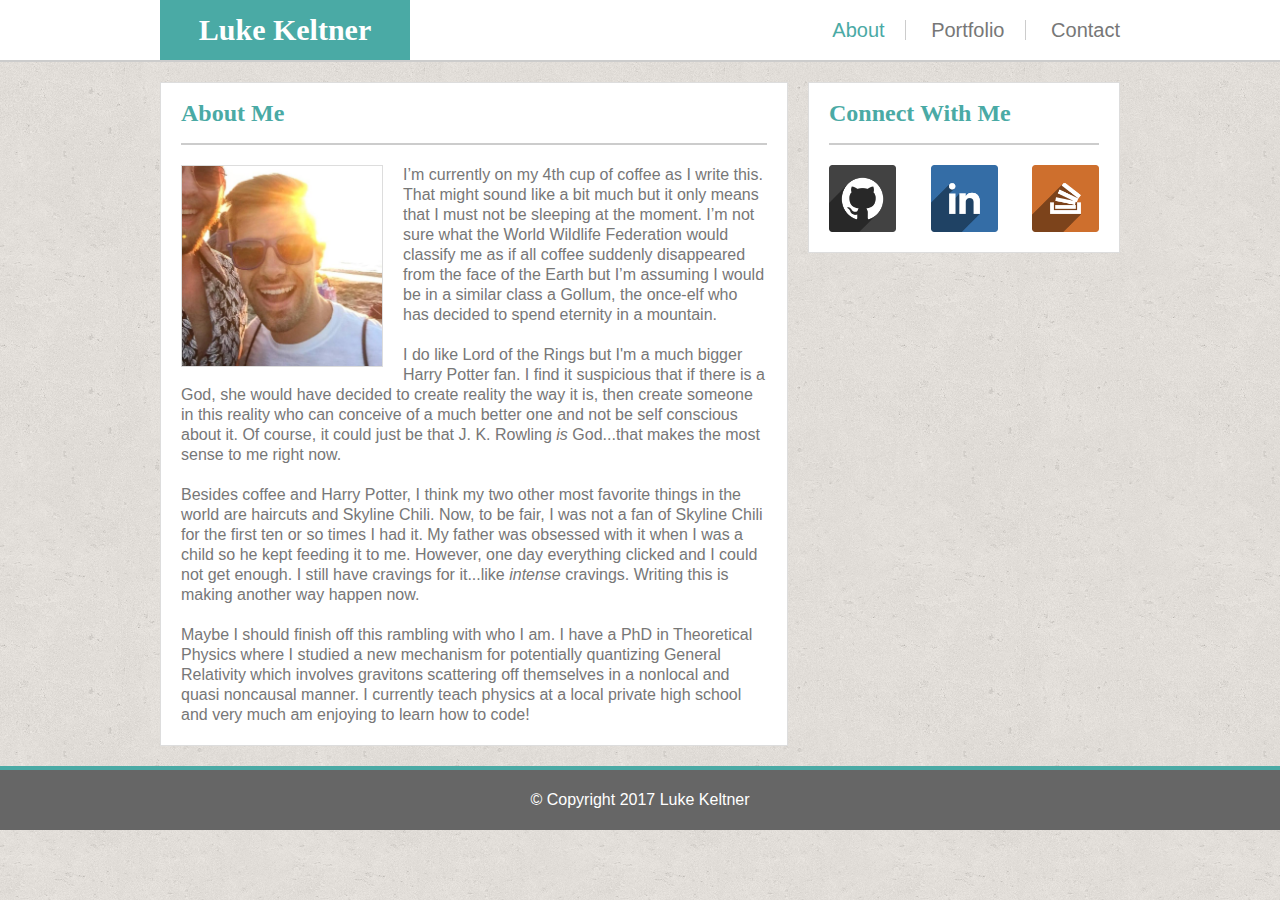
<file: index.html>
<!DOCTYPE html>
<html>
	<head>
		<link href="assests/css/reset.css" rel="stylesheet" />
		<link href="assests/css/style.css" rel="stylesheet" />
		<title>About Luke</title>
	</head>

	<body>
		<header>
			<div class="content contentheader">
				<div id="name">
					<h1>Luke Keltner</h1>
				</div>
				<div id="options">
					<a class="options" href="index.html" style="color:#4aaaa5">About</a>
					<a class="options" href="portfolio.html">Portfolio</a>
					<a class="options contactlink" href="contact.html">Contact</a>
				</div>
			</div>
		</header>
			<div class="content">

				<section id="aboutme">
					<h2>About Me</h2>
					<img id="face" src="assests/images/face.jpg"/>
					<p>I’m currently on my 4th cup of coffee as I write this. That might sound like a bit much but it only means that I must not be sleeping at the moment.  I’m not sure what the World Wildlife Federation would classify me as if all coffee suddenly disappeared from the face of the Earth but I’m assuming I would be in a similar class a Gollum, the once-elf who has decided to spend eternity in a mountain.</p>

					<p>I do like Lord of the Rings but I'm a much bigger Harry Potter fan.  I find it suspicious that if there is a God, she would have decided to create reality the way it is, then create someone in this reality who can conceive of a much better one and not be self conscious about it.  Of course, it could just be that J. K. Rowling <span>is</span> God...that makes the most sense to me right now.</p>

					<p>Besides coffee and Harry Potter, I think my two other most favorite things in the world are haircuts and Skyline Chili. Now, to be fair, I was not a fan of Skyline Chili for the first ten or so times I had it.  My father was obsessed with it when I was a child so he kept feeding it to me.  However, one  day everything clicked and I could not get enough.  I still have cravings for it...like <span>intense</span> cravings. Writing this is making another way happen now.</p>

					<p>Maybe I should finish off this rambling with who I am.  I have a PhD in Theoretical Physics where I studied a new mechanism for potentially quantizing General Relativity which involves gravitons scattering off themselves in a nonlocal and quasi noncausal manner.  I currently teach physics at a local private high school and very much am enjoying to learn how to code!</p>

				</section>

				<section id="connect">
					<h2>Connect With Me</h2>
					<div id='icons'>
						<a href='https://github.com/LukeKeltner' target="_blank"><img class="connecticon" src="assests/images/github.png"/></a>
						<a href='https://www.linkedin.com/in/luke-keltner-8a38b350' target="_blank"><img class="connecticon linkedin" src="assests/images/linkedin.png"/></a>
						<a href='https://stackoverflow.com/users/7071900/luke-keltner' target='_blank'><img class="connecticon stackoverflow" src="assests/images/stackoverflow.png"/></a>
					</div>
				</section>
			</div>


			<footer>
				&copy; Copyright 2017 Luke Keltner
			</footer>


	</body>

</html>
</file>
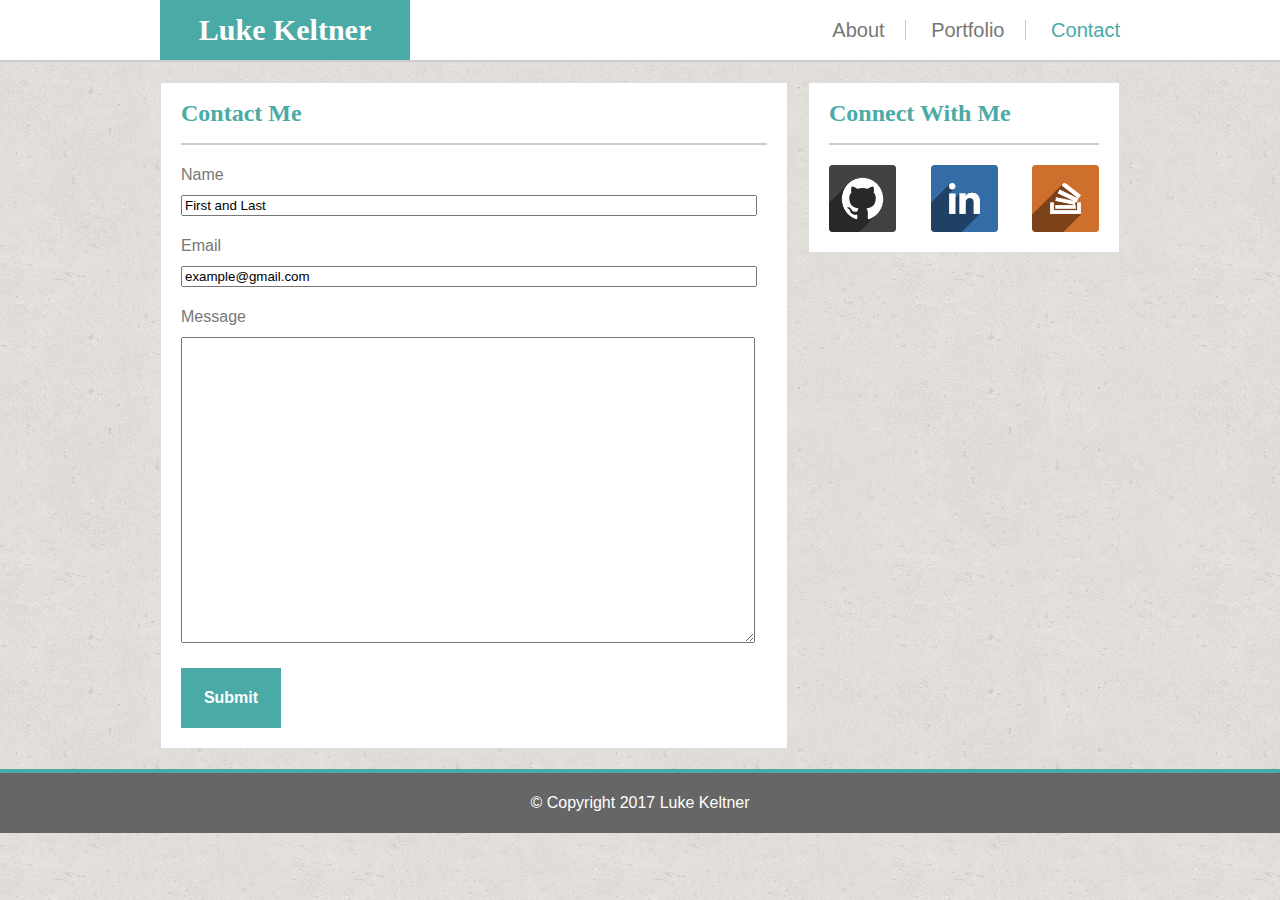
<file: contact.html>
<!DOCTYPE html>
<html>
	<head>
		<link href="assests/css/reset.css" rel="stylesheet" />
		<link href="assests/css/style.css" rel="stylesheet" />
		<title>Contact Me</title>
	</head>

	<body>
		<header>
			<div class="content contentheader">
				<div id="name">
					<h1>Luke Keltner</h1>
				</div>
				<div id="options">
					<a class="options" href="index.html">About</a>
					<a class="options" href="portfolio.html">Portfolio</a>
					<a class="options contactlink" href="contact.html" style="color:#4aaaa5">Contact</a>
				</div>
			</div>
		</header>

			<div class="content">

				<form class="contactme">
					<h2>Contact Me</h2>
						<div class="inputs">Name</div>
						<input type='text' value="First and Last" style="width:568px;">

						<div class="inputs">Email</div>
						<input type='text' value="example@gmail.com" style="width:568px;">

						<div class="inputs">Message</div>
						<textarea style="height:300px; width:568px;"></textarea>

						<div class="submit">
							Submit
						</div>
				</form>

				<section id="connect">
					<h2>Connect With Me</h2>
					<div id='icons'>
						<a href='https://github.com/LukeKeltner' target="_blank"><img class="connecticon" src="assests/images/github.png"/></a>
						<a href='https://www.linkedin.com/in/luke-keltner-8a38b350' target="_blank"><img class="connecticon linkedin" src="assests/images/linkedin.png"/></a>
						<a href='https://stackoverflow.com/users/7071900/luke-keltner' target='_blank'><img class="connecticon stackoverflow" src="assests/images/stackoverflow.png"/></a>
					</div>
				</section>
			</div>


			<footer>
				&copy; Copyright 2017 Luke Keltner
			</footer>


	</body>

</html>
</file>
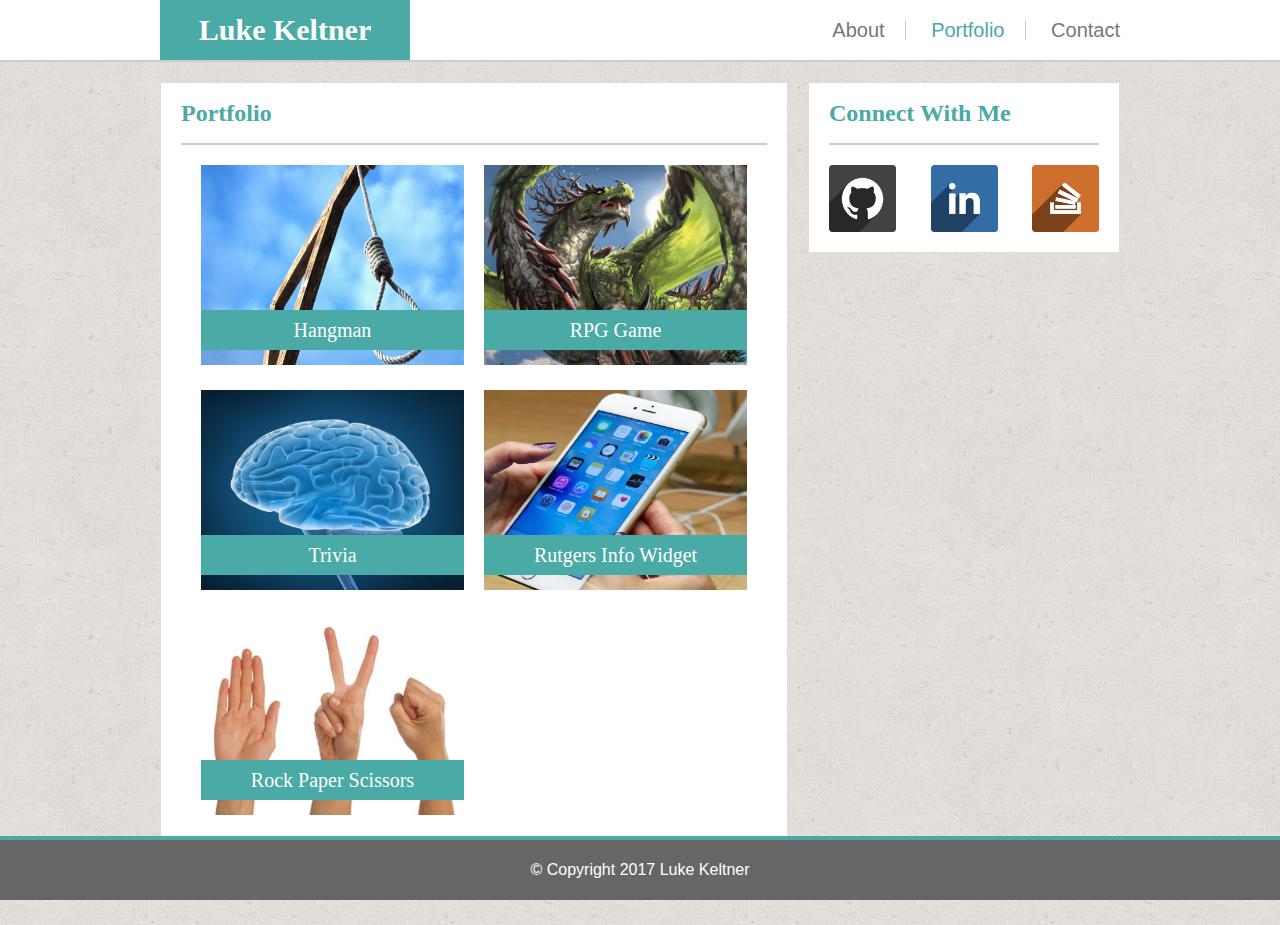
<file: portfolio.html>
<!DOCTYPE html>
<html>
	<head>
		<link href="assests/css/reset.css" rel="stylesheet" />
		<link href="assests/css/style.css" rel="stylesheet" />
		<title>Portfolio</title>
	</head>

	<body>
		<header>
			<div class="content contentheader">
				<div id="name">
					<h1>Luke Keltner</h1>
				</div>
				<div id="options">
					<a class="options" href="index.html">About</a>
					<a class="options" href="portfolio.html" style="color:#4aaaa5">Portfolio</a>
					<a class="options contactlink" href="contact.html">Contact</a>
				</div>
			</div>
		</header>
			<div class="content">

				<section id="portfolio">
					<h2>Portfolio</h2>

					<div  class="portpicdiv">
						<img class="portpic" src="assests/images/noose.jpg"/>
						<div class="picdeets">Hangman</div>
					</div>

					<div  class="portpicdiv">
						<img class="portpic" src="assests/images/dragon.jpg"/>
						<div class="picdeets">RPG Game</div>
					</div>

					<div  class="portpicdiv">
						<img class="portpic" src="assests/images/brain.jpg"/>
						<div class="picdeets">Trivia</div>
					</div>

					<div  class="portpicdiv">
						<img class="portpic" src="assests/images/phones.jpg"/>
						<div class="picdeets">Rutgers Info Widget</div>
					</div>

					<div  class="portpicdiv">
						<img class="portpic" src="assests/images/hands.jpg"/>
						<div class="picdeets">Rock Paper Scissors</div>
					</div>

				</section>

				<section id="connect">
					<h2>Connect With Me</h2>
					<div id='icons'>
						<a href='https://github.com/LukeKeltner' target="_blank"><img class="connecticon" src="assests/images/github.png"/></a>
						<a href='https://www.linkedin.com/in/luke-keltner-8a38b350' target="_blank"><img class="connecticon linkedin" src="assests/images/linkedin.png"/></a>
						<a href='https://stackoverflow.com/users/7071900/luke-keltner' target='_blank'><img class="connecticon stackoverflow" src="assests/images/stackoverflow.png"/></a>
					</div>
				</section>
			</div>


			<footer>
				&copy; Copyright 2017 Luke Keltner
			</footer>


	</body>

</html>
</file>
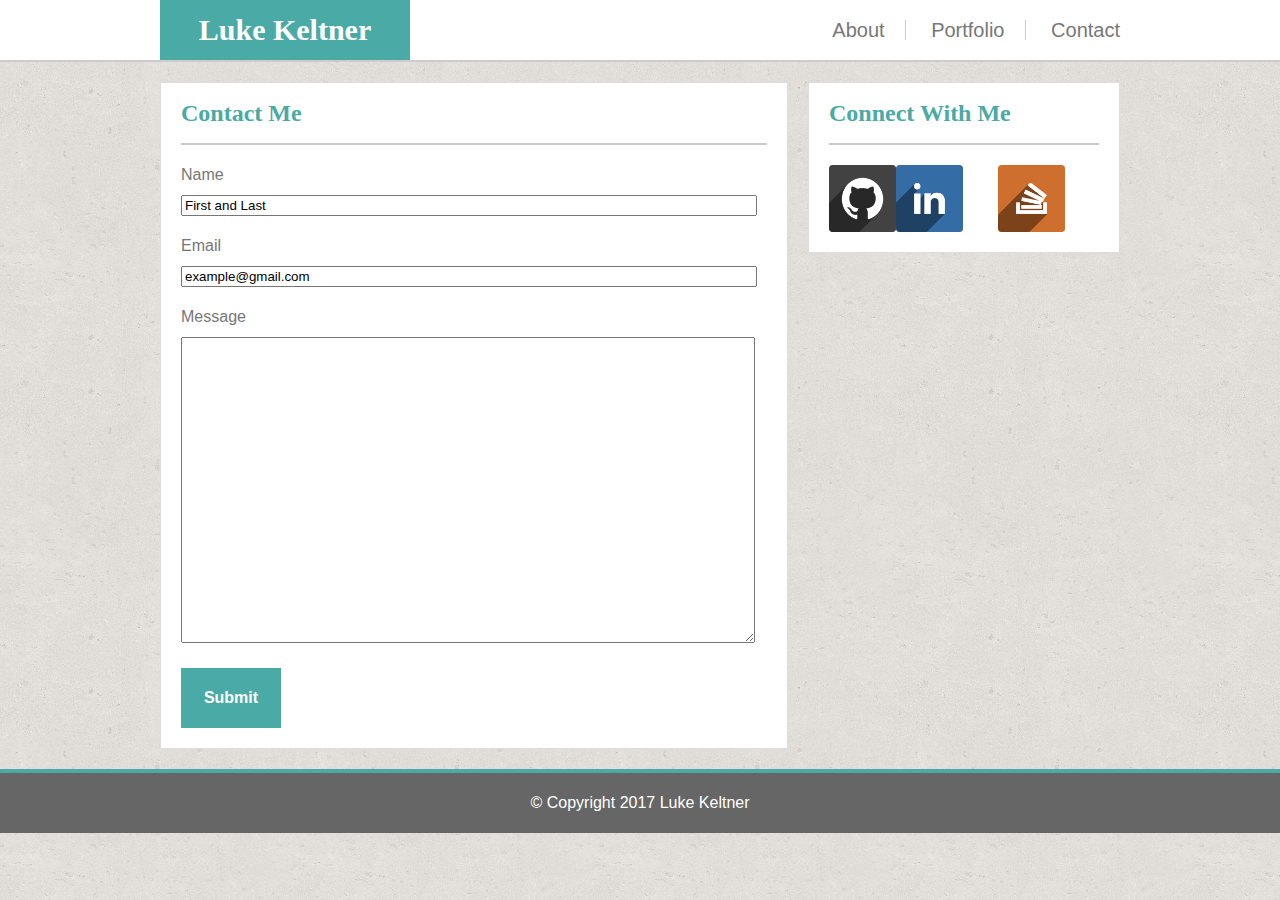
<file: text.html>
<!DOCTYPE html>
<html>
	<head>
		<link href="assests/css/reset.css" rel="stylesheet" />
		<link href="assests/css/style.css" rel="stylesheet" />
		<title>Test</title>
	</head>

	<body>
		<header>
			<div class="content">
				<div id="name">
					<h1>Luke Keltner</h1>
				</div>
				<div id="options">
					<a class="options" href="index.html">About</a>
					<a class="options" href="portfolio.html">Portfolio</a>
					<a class="options contactlink" href="contact.html">Contact</a>
				</div>
			</div>
		</header>
			<div class="content">

				<form class="contactme">
					<h2>Contact Me</h2>
						<div class="inputs">Name</div>
						<input type='text' value="First and Last" style="width:568px;">

						<div class="inputs">Email</div>
						<input type='text' value="example@gmail.com" style="width:568px;">

						<div class="inputs">Message</div>
						<textarea style="height:300px; width:568px;"></textarea>

						<div class="submit">
							Submit
						</div>
				</form>






				<section id="connect">
					<h2>Connect With Me</h2>
					<div id='icons'>

							<div class="float_center">

								<a href='https://github.com/LukeKeltner' target="_blank"><img class="connecticon" src="assests/images/github.png"/></a>
								<a href='https://www.linkedin.com/in/luke-keltner-8a38b350' target="_blank"><img class="connecticon" src="assests/images/linkedin.png"/></a>
								<a href='https://stackoverflow.com/users/7071900/luke-keltner' target='_blank'><img class="connecticon linkedin" src="assests/images/stackoverflow.png"/></a>

							</div>

							<div class="clear"></div>

					</div>
				</section>
			</div>


			<footer>
				&copy; Copyright 2017 Luke Keltner
			</footer>


	</body>

</html>
</file>
<file: assests/css/style.css>
body
{
	color: #777777;
	font-family: 'Arial', 'Helvetica Neue', Helvetica, sans-serif;
	background: url('../images/cork.png');
	line-height: 20px;
	display: block;
}

.contentHeader
{
	width:960px;
	margin: 0 auto;
	position: relative;
	height:inherit;
}

.content
{
	width:960px;
	margin: 0 auto;
	position: relative;
}

header
{
	position:relative;
	background-color: #ffffff;
	border-bottom: 2px solid #cccccc;

}

header::after
{
	content: "";
	display:block;
	clear:both;
}

h1
{
	font-family: 'Georgia', Times, 'Times New Roman', serif;
	color:#ffffff;
	font-size: 30px;
}

h2
{
	font-family: 'Georgia', Times, Times New Roman, serif;
	color:#4aaaa5;
	border-bottom: 2px solid #cccccc;
	margin-top: 0px;
	padding-bottom: 20px;
	font-size: 24px;
	font-weight: bold;
}

#name
{
	background-color: #4aaaa5;
	width:250px;
	text-align: center;
	padding: 20px 0px 20px 0px;
	float:left;
	font-weight: bold;
}

#options
{
	position: absolute;
	right:0px;
	top:50%;
	transform: translateY(-50%);
	font-size: 20px;
}


.options
{
	display: inline-block;
	margin-right: 20px;
	border-right:1px solid #cccccc;
	padding-right: 20px;
}

.contactlink
{
	padding:0px;
	margin-left:0px;
	margin-right: 0px;
	border-right:0px;
}

a
{
	text-decoration: none;
	color:#777777;
}

a:hover
{
	color: #4aaaa5;
}

#aboutme
{
	margin-top: 20px;
	background-color: #ffffff;
	border:1px solid #dddddd;
	width:586px;
	padding:20px;
	float: left;
}

#face
{
	width:200px;
	float:left;
	margin-top: 20px;
	margin-right: 20px;
	margin-bottom: 10px;
	border:1px solid #dddddd;

}

p
{
	margin-top: 20px;
}

#connect
{
	margin-top: 20px;
	background-color: #ffffff;
	border:1px solid #dddddd;
	width:270px;
	padding:20px;
	float:left;
	margin-left: 20px;
}

.connecticon
{
	float:left;
	width:67px;
	margin-top:20px;
}

.linkedin
{
	margin-left:34.5px;
}

.stackoverflow
{
	margin-right:0px;
	float:right;
}

#icons
{
	position:relative;
	margin: 0 auto;
}

#icons::after
{
	content: "";
	display:block;
	clear:both;
}

.content::after
{
	content: "";
	display:block;
	clear:both;
}

footer
{
	position: sticky;
	clear:both;
	background-color: #666666;
	color: #ffffff;
	text-align: center;
	padding: 20px;
	border-top:4px solid #4aaaa5;
	margin-top: 20px;
	bottom:0px;
}

/*Contact Me CSS*/
.contactme
{
	margin-top: 20px;
	background-color: #ffffff;
	border:1px solid #dddddd;
	width:586px;
	padding:20px;
	float: left;
}

.inputs
{
	margin-top:20px;
	margin-bottom: 10px;
}

.submit
{
	background-color: #4aaaa5;
	width:100px;
	text-align: center;
	padding: 20px 0px 20px 0px;
	font-weight: bold;
	color: #ffffff;
	margin-top: 20px;
}


/*Portfolio CSS*/
#portfolio
{
	margin-top: 20px;
	background-color: #ffffff;
	border:1px solid #dddddd;
	width:586px;
	padding:20px;
	float: left;
}

.portpic
{
	width:263px;
	height:200px;
}

.portpicdiv
{
	position: relative;
	margin: 20px;
	margin-right: 0px;
	margin-bottom: 0px;
	float:left;
}

.picdeets
{
	position: absolute;
	background-color: #4aaaa5;
	color:#ffffff;
	text-align: center;
	width:243px;
	font-size:20px;
	padding:10px;
	font-family: 'Georgia', Times, 'Times New Roman', serif;
	bottom:20px;
}

.i
{
	font-style: italic;
	text-in
}

span
{
	font-style: italic;
}
</file>
